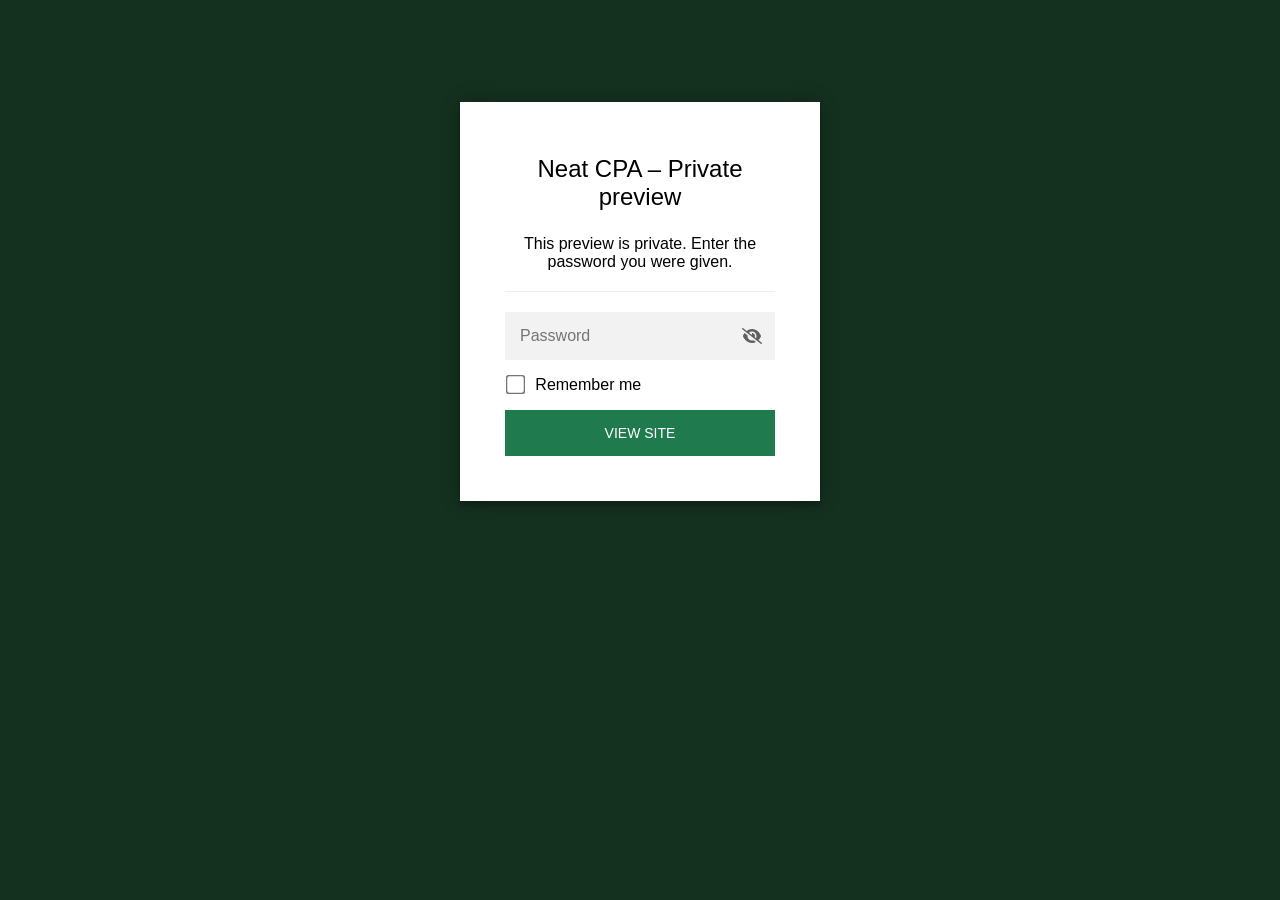
<file: index.html>
<!DOCTYPE html>
<html class="staticrypt-html">
    <head>
        <meta charset="utf-8" />
        <title>Neat CPA – Private preview</title>
        <meta name="viewport" content="width=device-width, initial-scale=1" />

        <!-- do not cache this page -->
        <meta http-equiv="cache-control" content="max-age=0" />
        <meta http-equiv="cache-control" content="no-cache" />
        <meta http-equiv="expires" content="0" />
        <meta http-equiv="expires" content="Tue, 01 Jan 1980 1:00:00 GMT" />
        <meta http-equiv="pragma" content="no-cache" />

        <style>
            .staticrypt-hr {
                margin-top: 20px;
                margin-bottom: 20px;
                border: 0;
                border-top: 1px solid #eee;
            }

            .staticrypt-page {
                width: 360px;
                padding: 8% 0 0;
                margin: auto;
                box-sizing: border-box;
            }

            .staticrypt-form {
                position: relative;
                z-index: 1;
                background: #ffffff;
                max-width: 360px;
                margin: 0 auto 100px;
                padding: 45px;
                text-align: center;
                box-shadow: 0 0 20px 0 rgba(0, 0, 0, 0.2), 0 5px 5px 0 rgba(0, 0, 0, 0.24);
            }

            .staticrypt-form input[type="password"],
            input[type="text"] {
                background: inherit;
                border: 0;
                box-sizing: border-box; /* This ensures padding is included in the total width */
                font-size: 14px;
                outline: 0;
                padding: 15px 30px 15px 15px; /* Adjust the padding to ensure there is space for the icon */
                width: 100%;
            }

            .staticrypt-password-container {
                position: relative;
                outline: 0;
                background: #f2f2f2;
                width: 100%;
                border: 0;
                margin: 0 0 15px;
                box-sizing: border-box;
            }

            .staticrypt-toggle-password-visibility {
                cursor: pointer;
                height: 20px;
                opacity: 60%;
                padding: 13px;
                position: absolute;
                right: 0;
                top: 50%;
                transform: translateY(-50%);
                width: 20px;
            }

            .staticrypt-form .staticrypt-decrypt-button {
                text-transform: uppercase;
                outline: 0;
                background: #1F7A4D;
                width: 100%;
                border: 0;
                padding: 15px;
                color: #ffffff;
                font-size: 14px;
                cursor: pointer;
            }

            .staticrypt-form .staticrypt-decrypt-button:hover,
            .staticrypt-form .staticrypt-decrypt-button:active,
            .staticrypt-form .staticrypt-decrypt-button:focus {
                background: #1F7A4D;
                filter: brightness(92%);
            }

            .staticrypt-html {
                height: 100%;
            }

            .staticrypt-body {
                height: 100%;
                margin: 0;
            }

            .staticrypt-content {
                height: 100%;
                margin-bottom: 1em;
                background: #14301F;
                font-family: "Arial", sans-serif;
                -webkit-font-smoothing: antialiased;
                -moz-osx-font-smoothing: grayscale;
            }

            .staticrypt-instructions {
                margin-top: -1em;
                margin-bottom: 1em;
            }

            .staticrypt-title {
                font-size: 1.5em;
            }

            label.staticrypt-remember {
                display: flex;
                align-items: center;
                margin-bottom: 1em;
            }

            .staticrypt-remember input[type="checkbox"] {
                transform: scale(1.5);
                margin-right: 1em;
            }

            .hidden {
                display: none !important;
            }

            .staticrypt-spinner-container {
                height: 100%;
                display: flex;
                align-items: center;
                justify-content: center;
            }

            .staticrypt-spinner {
                display: inline-block;
                width: 2rem;
                height: 2rem;
                vertical-align: text-bottom;
                border: 0.25em solid gray;
                border-right-color: transparent;
                border-radius: 50%;
                -webkit-animation: spinner-border 0.75s linear infinite;
                animation: spinner-border 0.75s linear infinite;
                animation-duration: 0.75s;
                animation-timing-function: linear;
                animation-delay: 0s;
                animation-iteration-count: infinite;
                animation-direction: normal;
                animation-fill-mode: none;
                animation-play-state: running;
                animation-name: spinner-border;
            }

            @keyframes spinner-border {
                100% {
                    transform: rotate(360deg);
                }
            }

            @media screen and (-webkit-min-device-pixel-ratio: 0) {
                .staticrypt-form input[type="password"],
                input[type="text"] {
                    font-size: 16px;
                }
            }
        </style>
    </head>

    <body class="staticrypt-body">
        <div id="staticrypt_loading" class="staticrypt-spinner-container">
            <div class="staticrypt-spinner"></div>
        </div>

        <div id="staticrypt_content" class="staticrypt-content hidden">
            <div class="staticrypt-page">
                <div class="staticrypt-form">
                    <div class="staticrypt-instructions">
                        <p class="staticrypt-title">Neat CPA – Private preview</p>
                        <p>This preview is private. Enter the password you were given.</p>
                    </div>

                    <hr class="staticrypt-hr" />

                    <form id="staticrypt-form" action="#" method="post">
                        <div class="staticrypt-password-container">
                            <input
                                id="staticrypt-password"
                                type="password"
                                name="password"
                                placeholder="Password"
                                autofocus
                            />

                            <img
                                class="staticrypt-toggle-password-visibility"
                                alt="Show password"
                                title="Show password"
                                src="[data-uri]"
                            />
                        </div>

                        <label id="staticrypt-remember-label" class="staticrypt-remember hidden">
                            <input id="staticrypt-remember" type="checkbox" name="remember" />
                            Remember me
                        </label>

                        <input type="submit" class="staticrypt-decrypt-button" value="View site" />
                    </form>
                </div>
            </div>
        </div>

        <script>
            // these variables will be filled when generating the file - the template format is 'variable_name'
            const staticryptInitiator = ((function(){
  const exports = {};
  const cryptoEngine = ((function(){
  const exports = {};
  const { subtle } = crypto;

const IV_BITS = 16 * 8;
const HEX_BITS = 4;
const ENCRYPTION_ALGO = "AES-CBC";

/**
 * Translates between utf8 encoded hexadecimal strings
 * and Uint8Array bytes.
 */
const HexEncoder = {
    /**
     * hex string -> bytes
     * @param {string} hexString
     * @returns {Uint8Array}
     */
    parse: function (hexString) {
        if (hexString.length % 2 !== 0) throw "Invalid hexString";
        const arrayBuffer = new Uint8Array(hexString.length / 2);

        for (let i = 0; i < hexString.length; i += 2) {
            const byteValue = parseInt(hexString.substring(i, i + 2), 16);
            if (isNaN(byteValue)) {
                throw "Invalid hexString";
            }
            arrayBuffer[i / 2] = byteValue;
        }
        return arrayBuffer;
    },

    /**
     * bytes -> hex string
     * @param {Uint8Array} bytes
     * @returns {string}
     */
    stringify: function (bytes) {
        const hexBytes = [];

        for (let i = 0; i < bytes.length; ++i) {
            let byteString = bytes[i].toString(16);
            if (byteString.length < 2) {
                byteString = "0" + byteString;
            }
            hexBytes.push(byteString);
        }
        return hexBytes.join("");
    },
};

/**
 * Translates between utf8 strings and Uint8Array bytes.
 */
const UTF8Encoder = {
    parse: function (str) {
        return new TextEncoder().encode(str);
    },

    stringify: function (bytes) {
        return new TextDecoder().decode(bytes);
    },
};

/**
 * Salt and encrypt a msg with a password.
 */
async function encrypt(msg, hashedPassword) {
    // Must be 16 bytes, unpredictable, and preferably cryptographically random. However, it need not be secret.
    // https://developer.mozilla.org/en-US/docs/Web/API/SubtleCrypto/encrypt#parameters
    const iv = crypto.getRandomValues(new Uint8Array(IV_BITS / 8));

    const key = await subtle.importKey("raw", HexEncoder.parse(hashedPassword), ENCRYPTION_ALGO, false, ["encrypt"]);

    const encrypted = await subtle.encrypt(
        {
            name: ENCRYPTION_ALGO,
            iv: iv,
        },
        key,
        UTF8Encoder.parse(msg)
    );

    // iv will be 32 hex characters, we prepend it to the ciphertext for use in decryption
    return HexEncoder.stringify(iv) + HexEncoder.stringify(new Uint8Array(encrypted));
}
exports.encrypt = encrypt;

/**
 * Decrypt a salted msg using a password.
 *
 * @param {string} encryptedMsg
 * @param {string} hashedPassword
 * @returns {Promise<string>}
 */
async function decrypt(encryptedMsg, hashedPassword) {
    const ivLength = IV_BITS / HEX_BITS;
    const iv = HexEncoder.parse(encryptedMsg.substring(0, ivLength));
    const encrypted = encryptedMsg.substring(ivLength);

    const key = await subtle.importKey("raw", HexEncoder.parse(hashedPassword), ENCRYPTION_ALGO, false, ["decrypt"]);

    const outBuffer = await subtle.decrypt(
        {
            name: ENCRYPTION_ALGO,
            iv: iv,
        },
        key,
        HexEncoder.parse(encrypted)
    );

    return UTF8Encoder.stringify(new Uint8Array(outBuffer));
}
exports.decrypt = decrypt;

/**
 * Salt and hash the password so it can be stored in localStorage without opening a password reuse vulnerability.
 *
 * @param {string} password
 * @param {string} salt
 * @returns {Promise<string>}
 */
async function hashPassword(password, salt) {
    // we hash the password in multiple steps, each adding more iterations. This is because we used to allow less
    // iterations, so for backward compatibility reasons, we need to support going from that to more iterations.
    let hashedPassword = await hashLegacyRound(password, salt);

    hashedPassword = await hashSecondRound(hashedPassword, salt);

    return hashThirdRound(hashedPassword, salt);
}
exports.hashPassword = hashPassword;

/**
 * This hashes the password with 1k iterations. This is a low number, we need this function to support backwards
 * compatibility.
 *
 * @param {string} password
 * @param {string} salt
 * @returns {Promise<string>}
 */
function hashLegacyRound(password, salt) {
    return pbkdf2(password, salt, 1000, "SHA-1");
}
exports.hashLegacyRound = hashLegacyRound;

/**
 * Add a second round of iterations. This is because we used to use 1k, so for backwards compatibility with
 * remember-me/autodecrypt links, we need to support going from that to more iterations.
 *
 * @param hashedPassword
 * @param salt
 * @returns {Promise<string>}
 */
function hashSecondRound(hashedPassword, salt) {
    return pbkdf2(hashedPassword, salt, 14000, "SHA-256");
}
exports.hashSecondRound = hashSecondRound;

/**
 * Add a third round of iterations to bring total number to 600k. This is because we used to use 1k, then 15k, so for
 * backwards compatibility with remember-me/autodecrypt links, we need to support going from that to more iterations.
 *
 * @param hashedPassword
 * @param salt
 * @returns {Promise<string>}
 */
function hashThirdRound(hashedPassword, salt) {
    return pbkdf2(hashedPassword, salt, 585000, "SHA-256");
}
exports.hashThirdRound = hashThirdRound;

/**
 * Salt and hash the password so it can be stored in localStorage without opening a password reuse vulnerability.
 *
 * @param {string} password
 * @param {string} salt
 * @param {int} iterations
 * @param {string} hashAlgorithm
 * @returns {Promise<string>}
 */
async function pbkdf2(password, salt, iterations, hashAlgorithm) {
    const key = await subtle.importKey("raw", UTF8Encoder.parse(password), "PBKDF2", false, ["deriveBits"]);

    const keyBytes = await subtle.deriveBits(
        {
            name: "PBKDF2",
            hash: hashAlgorithm,
            iterations,
            salt: UTF8Encoder.parse(salt),
        },
        key,
        256
    );

    return HexEncoder.stringify(new Uint8Array(keyBytes));
}

function generateRandomSalt() {
    const bytes = crypto.getRandomValues(new Uint8Array(128 / 8));

    return HexEncoder.stringify(new Uint8Array(bytes));
}
exports.generateRandomSalt = generateRandomSalt;

async function signMessage(hashedPassword, message) {
    const key = await subtle.importKey(
        "raw",
        HexEncoder.parse(hashedPassword),
        {
            name: "HMAC",
            hash: "SHA-256",
        },
        false,
        ["sign"]
    );
    const signature = await subtle.sign("HMAC", key, UTF8Encoder.parse(message));

    return HexEncoder.stringify(new Uint8Array(signature));
}
exports.signMessage = signMessage;

function getRandomAlphanum() {
    const possibleCharacters = "abcdefghijklmnopqrstuvwxyzABCDEFGHIJKLMNOPQRSTUVWXYZ0123456789";

    let byteArray;
    let parsedInt;

    // Keep generating new random bytes until we get a value that falls
    // within a range that can be evenly divided by possibleCharacters.length
    do {
        byteArray = crypto.getRandomValues(new Uint8Array(1));
        // extract the lowest byte to get an int from 0 to 255 (probably unnecessary, since we're only generating 1 byte)
        parsedInt = byteArray[0] & 0xff;
    } while (parsedInt >= 256 - (256 % possibleCharacters.length));

    // Take the modulo of the parsed integer to get a random number between 0 and totalLength - 1
    const randomIndex = parsedInt % possibleCharacters.length;

    return possibleCharacters[randomIndex];
}

/**
 * Generate a random string of a given length.
 *
 * @param {int} length
 * @returns {string}
 */
function generateRandomString(length) {
    let randomString = "";

    for (let i = 0; i < length; i++) {
        randomString += getRandomAlphanum();
    }

    return randomString;
}
exports.generateRandomString = generateRandomString;

  return exports;
})());
const codec = ((function(){
  const exports = {};
  /**
 * Initialize the codec with the provided cryptoEngine - this return functions to encode and decode messages.
 *
 * @param cryptoEngine - the engine to use for encryption / decryption
 */
function init(cryptoEngine) {
    const exports = {};

    /**
     * Top-level function for encoding a message.
     * Includes password hashing, encryption, and signing.
     *
     * @param {string} msg
     * @param {string} password
     * @param {string} salt
     *
     * @returns {string} The encoded text
     */
    async function encode(msg, password, salt) {
        const hashedPassword = await cryptoEngine.hashPassword(password, salt);

        const encrypted = await cryptoEngine.encrypt(msg, hashedPassword);

        // we use the hashed password in the HMAC because this is effectively what will be used a password (so we can store
        // it in localStorage safely, we don't use the clear text password)
        const hmac = await cryptoEngine.signMessage(hashedPassword, encrypted);

        return hmac + encrypted;
    }
    exports.encode = encode;

    /**
     * Encode using a password that has already been hashed. This is useful to encode multiple messages in a row, that way
     * we don't need to hash the password multiple times.
     *
     * @param {string} msg
     * @param {string} hashedPassword
     *
     * @returns {string} The encoded text
     */
    async function encodeWithHashedPassword(msg, hashedPassword) {
        const encrypted = await cryptoEngine.encrypt(msg, hashedPassword);

        // we use the hashed password in the HMAC because this is effectively what will be used a password (so we can store
        // it in localStorage safely, we don't use the clear text password)
        const hmac = await cryptoEngine.signMessage(hashedPassword, encrypted);

        return hmac + encrypted;
    }
    exports.encodeWithHashedPassword = encodeWithHashedPassword;

    /**
     * Top-level function for decoding a message.
     * Includes signature check and decryption.
     *
     * @param {string} signedMsg
     * @param {string} hashedPassword
     * @param {string} salt
     * @param {int} backwardCompatibleAttempt
     * @param {string} originalPassword
     *
     * @returns {Object} {success: true, decoded: string} | {success: false, message: string}
     */
    async function decode(signedMsg, hashedPassword, salt, backwardCompatibleAttempt = 0, originalPassword = "") {
        const encryptedHMAC = signedMsg.substring(0, 64);
        const encryptedMsg = signedMsg.substring(64);
        const decryptedHMAC = await cryptoEngine.signMessage(hashedPassword, encryptedMsg);

        if (decryptedHMAC !== encryptedHMAC) {
            // we have been raising the number of iterations in the hashing algorithm multiple times, so to support the old
            // remember-me/autodecrypt links we need to try bringing the old hashes up to speed.
            originalPassword = originalPassword || hashedPassword;
            if (backwardCompatibleAttempt === 0) {
                const updatedHashedPassword = await cryptoEngine.hashThirdRound(originalPassword, salt);

                return decode(signedMsg, updatedHashedPassword, salt, backwardCompatibleAttempt + 1, originalPassword);
            }
            if (backwardCompatibleAttempt === 1) {
                let updatedHashedPassword = await cryptoEngine.hashSecondRound(originalPassword, salt);
                updatedHashedPassword = await cryptoEngine.hashThirdRound(updatedHashedPassword, salt);

                return decode(signedMsg, updatedHashedPassword, salt, backwardCompatibleAttempt + 1, originalPassword);
            }

            return { success: false, message: "Signature mismatch" };
        }

        return {
            success: true,
            decoded: await cryptoEngine.decrypt(encryptedMsg, hashedPassword),
        };
    }
    exports.decode = decode;

    return exports;
}
exports.init = init;

  return exports;
})());
const decode = codec.init(cryptoEngine).decode;

/**
 * Initialize the staticrypt module, that exposes functions callbable by the password_template.
 *
 * @param {{
 *  staticryptEncryptedMsgUniqueVariableName: string,
 *  isRememberEnabled: boolean,
 *  rememberDurationInDays: number,
 *  staticryptSaltUniqueVariableName: string,
 * }} staticryptConfig - object of data that is stored on the password_template at encryption time.
 *
 * @param {{
 *  rememberExpirationKey: string,
 *  rememberPassphraseKey: string,
 *  replaceHtmlCallback: function,
 *  clearLocalStorageCallback: function,
 * }} templateConfig - object of data that can be configured by a custom password_template.
 */
function init(staticryptConfig, templateConfig) {
    const exports = {};

    /**
     * Decrypt our encrypted page, replace the whole HTML.
     *
     * @param {string} hashedPassword
     * @returns {Promise<boolean>}
     */
    async function decryptAndReplaceHtml(hashedPassword) {
        const { staticryptEncryptedMsgUniqueVariableName, staticryptSaltUniqueVariableName } = staticryptConfig;
        const { replaceHtmlCallback } = templateConfig;

        const result = await decode(
            staticryptEncryptedMsgUniqueVariableName,
            hashedPassword,
            staticryptSaltUniqueVariableName
        );
        if (!result.success) {
            return false;
        }
        const plainHTML = result.decoded;

        // if the user configured a callback call it, otherwise just replace the whole HTML
        if (typeof replaceHtmlCallback === "function") {
            replaceHtmlCallback(plainHTML);
        } else {
            document.write(plainHTML);
            document.close();
        }

        return true;
    }

    /**
     * Attempt to decrypt the page and replace the whole HTML.
     *
     * @param {string} password
     * @param {boolean} isRememberChecked
     *
     * @returns {Promise<{isSuccessful: boolean, hashedPassword?: string}>} - we return an object, so that if we want to
     *   expose more information in the future we can do it without breaking the password_template
     */
    async function handleDecryptionOfPage(password, isRememberChecked) {
        const { staticryptSaltUniqueVariableName } = staticryptConfig;

        // decrypt and replace the whole page
        const hashedPassword = await cryptoEngine.hashPassword(password, staticryptSaltUniqueVariableName);
        return handleDecryptionOfPageFromHash(hashedPassword, isRememberChecked);
    }
    exports.handleDecryptionOfPage = handleDecryptionOfPage;

    async function handleDecryptionOfPageFromHash(hashedPassword, isRememberChecked) {
        const { isRememberEnabled, rememberDurationInDays } = staticryptConfig;
        const { rememberExpirationKey, rememberPassphraseKey } = templateConfig;

        const isDecryptionSuccessful = await decryptAndReplaceHtml(hashedPassword);

        if (!isDecryptionSuccessful) {
            return {
                isSuccessful: false,
                hashedPassword,
            };
        }

        // remember the hashedPassword and set its expiration if necessary
        if (isRememberEnabled && isRememberChecked) {
            window.localStorage.setItem(rememberPassphraseKey, hashedPassword);

            // set the expiration if the duration isn't 0 (meaning no expiration)
            if (rememberDurationInDays > 0) {
                window.localStorage.setItem(
                    rememberExpirationKey,
                    (new Date().getTime() + rememberDurationInDays * 24 * 60 * 60 * 1000).toString()
                );
            }
        }

        return {
            isSuccessful: true,
            hashedPassword,
        };
    }
    exports.handleDecryptionOfPageFromHash = handleDecryptionOfPageFromHash;

    /**
     * Clear localstorage from staticrypt related values
     */
    function clearLocalStorage() {
        const { clearLocalStorageCallback, rememberExpirationKey, rememberPassphraseKey } = templateConfig;

        if (typeof clearLocalStorageCallback === "function") {
            clearLocalStorageCallback();
        } else {
            localStorage.removeItem(rememberPassphraseKey);
            localStorage.removeItem(rememberExpirationKey);
        }
    }

    async function handleDecryptOnLoad() {
        let isSuccessful = await decryptOnLoadFromUrl();

        if (!isSuccessful) {
            isSuccessful = await decryptOnLoadFromRememberMe();
        }

        return { isSuccessful };
    }
    exports.handleDecryptOnLoad = handleDecryptOnLoad;

    /**
     * Clear storage if we are logging out
     *
     * @returns {boolean} - whether we logged out
     */
    function logoutIfNeeded() {
        const logoutKey = "staticrypt_logout";

        // handle logout through query param
        const queryParams = new URLSearchParams(window.location.search);
        if (queryParams.has(logoutKey)) {
            clearLocalStorage();
            return true;
        }

        // handle logout through URL fragment
        const hash = window.location.hash.substring(1);
        if (hash.includes(logoutKey)) {
            clearLocalStorage();
            return true;
        }

        return false;
    }

    /**
     * To be called on load: check if we want to try to decrypt and replace the HTML with the decrypted content, and
     * try to do it if needed.
     *
     * @returns {Promise<boolean>} true if we derypted and replaced the whole page, false otherwise
     */
    async function decryptOnLoadFromRememberMe() {
        const { rememberDurationInDays } = staticryptConfig;
        const { rememberExpirationKey, rememberPassphraseKey } = templateConfig;

        // if we are login out, terminate
        if (logoutIfNeeded()) {
            return false;
        }

        // if there is expiration configured, check if we're not beyond the expiration
        if (rememberDurationInDays && rememberDurationInDays > 0) {
            const expiration = localStorage.getItem(rememberExpirationKey),
                isExpired = expiration && new Date().getTime() > parseInt(expiration);

            if (isExpired) {
                clearLocalStorage();
                return false;
            }
        }

        const hashedPassword = localStorage.getItem(rememberPassphraseKey);

        if (hashedPassword) {
            // try to decrypt
            const isDecryptionSuccessful = await decryptAndReplaceHtml(hashedPassword);

            // if the decryption is unsuccessful the password might be wrong - silently clear the saved data and let
            // the user fill the password form again
            if (!isDecryptionSuccessful) {
                clearLocalStorage();
                return false;
            }

            return true;
        }

        return false;
    }

    async function decryptOnLoadFromUrl() {
        const passwordKey = "staticrypt_pwd";
        const rememberMeKey = "remember_me";

        // try to get the password from the query param (for backward compatibility - we now want to avoid this method,
        // since it sends the hashed password to the server which isn't needed)
        const queryParams = new URLSearchParams(window.location.search);
        const hashedPasswordQuery = queryParams.get(passwordKey);
        const rememberMeQuery = queryParams.get(rememberMeKey);

        const urlFragment = window.location.hash.substring(1);
        // get the password from the url fragment
        const hashedPasswordRegexMatch = urlFragment.match(new RegExp(passwordKey + "=([^&]*)"));
        const hashedPasswordFragment = hashedPasswordRegexMatch ? hashedPasswordRegexMatch[1] : null;
        const rememberMeFragment = urlFragment.includes(rememberMeKey);

        const hashedPassword = hashedPasswordFragment || hashedPasswordQuery;
        const rememberMe = rememberMeFragment || rememberMeQuery;

        if (hashedPassword) {
            return handleDecryptionOfPageFromHash(hashedPassword, rememberMe);
        }

        return false;
    }

    return exports;
}
exports.init = init;

  return exports;
})());
            const templateError = "Bad password!",
                templateToggleAltShow = "Show password",
                templateToggleAltHide = "Hide password",
                isRememberEnabled = true,
                staticryptConfig = {"staticryptEncryptedMsgUniqueVariableName":"[base64]","isRememberEnabled":true,"rememberDurationInDays":30,"staticryptSaltUniqueVariableName":"e7d509a4ae399e9a2e96fbd8116433a4"};

            // you can edit these values to customize some of the behavior of StatiCrypt
            const templateConfig = {
                rememberExpirationKey: "staticrypt_expiration",
                rememberPassphraseKey: "staticrypt_passphrase",
                replaceHtmlCallback: null,
                clearLocalStorageCallback: null,
            };

            // init the staticrypt engine
            const staticrypt = staticryptInitiator.init(staticryptConfig, templateConfig);

            // try to automatically decrypt on load if there is a saved password
            window.onload = async function () {
                const { isSuccessful } = await staticrypt.handleDecryptOnLoad();

                // if we didn't decrypt anything on load, show the password prompt. Otherwise the content has already been
                // replaced, no need to do anything
                if (!isSuccessful) {
                    // hide loading screen
                    document.getElementById("staticrypt_loading").classList.add("hidden");
                    document.getElementById("staticrypt_content").classList.remove("hidden");
                    document.getElementById("staticrypt-password").focus();

                    // show the remember me checkbox
                    if (isRememberEnabled) {
                        document.getElementById("staticrypt-remember-label").classList.remove("hidden");
                    }
                }
            };

            // toggle password visibility
            const toggleIcon = document.querySelector(".staticrypt-toggle-password-visibility");
            // these two icons are coming from FontAwesome
            const imgSrcEyeClosed =
                "[data-uri]";
            const imgSrcEyeOpened =
                "[data-uri]";
            toggleIcon.addEventListener("click", function () {
                const passwordInput = document.getElementById("staticrypt-password");
                if (passwordInput.type === "password") {
                    passwordInput.type = "text";
                    toggleIcon.src = imgSrcEyeOpened;
                    toggleIcon.alt = templateToggleAltHide;
                    toggleIcon.title = templateToggleAltHide;
                } else {
                    passwordInput.type = "password";
                    toggleIcon.src = imgSrcEyeClosed;
                    toggleIcon.alt = templateToggleAltShow;
                    toggleIcon.title = templateToggleAltShow;
                }
            });

            // handle password form submission
            document.getElementById("staticrypt-form").addEventListener("submit", async function (e) {
                e.preventDefault();

                const password = document.getElementById("staticrypt-password").value,
                    isRememberChecked = document.getElementById("staticrypt-remember").checked;

                const { isSuccessful } = await staticrypt.handleDecryptionOfPage(password, isRememberChecked);

                if (!isSuccessful) {
                    alert(templateError);
                }
            });
        </script>
    </body>
</html>
</file>
